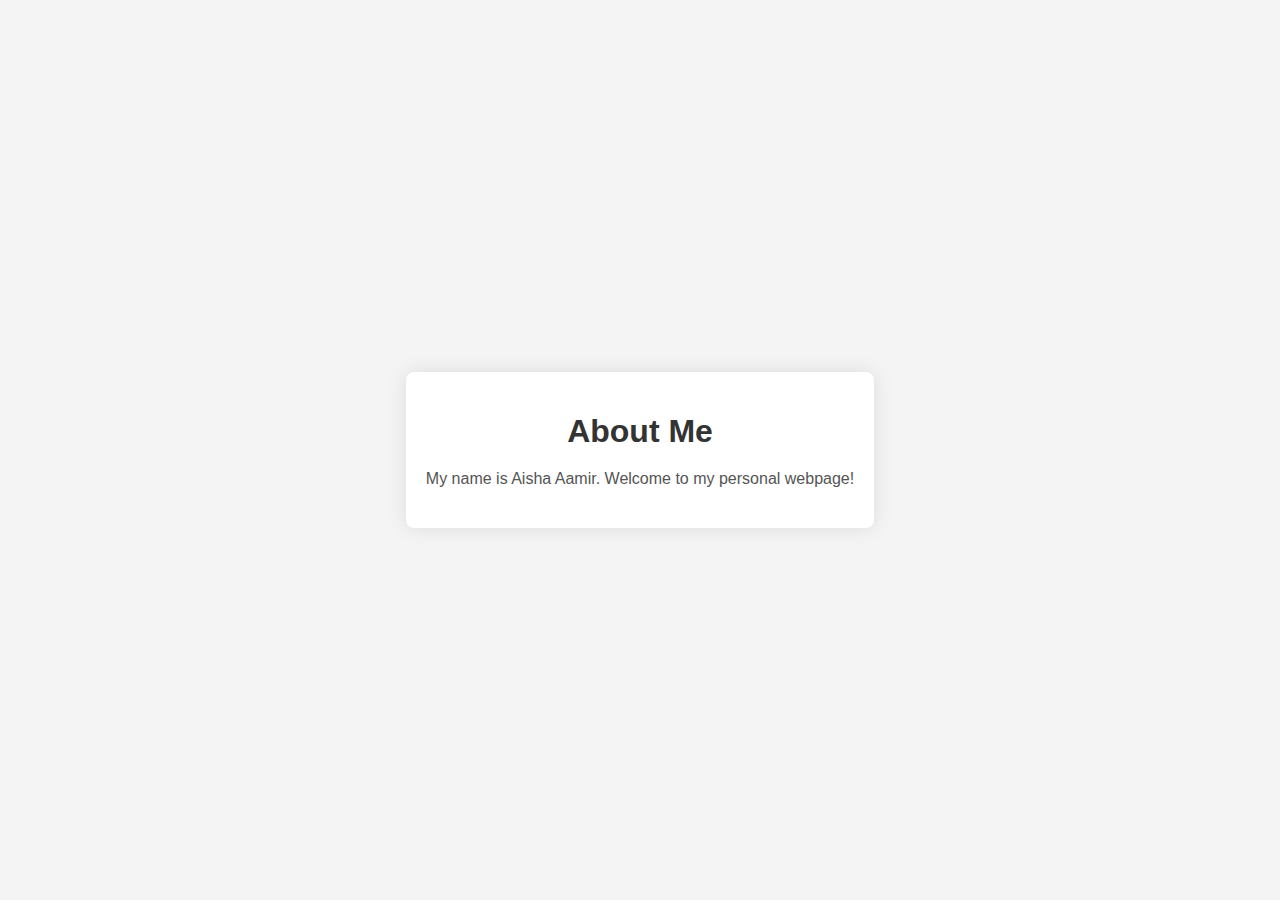
<file: AboutMe.html>
<!DOCTYPE html>
<html lang="en">
<head>
    <meta charset="UTF-8">
    <meta name="viewport" content="width=device-width, initial-scale=1.0">
    <title>About Me</title>
    <style>
        body {
            font-family: 'Segoe UI', Tahoma, Geneva, Verdana, sans-serif;
            background-color: #f4f4f4;
            margin: 0;
            padding: 0;
            display: flex;
            align-items: center;
            justify-content: center;
            height: 100vh;
        }

        .container {
            text-align: center;
            padding: 20px;
            border-radius: 8px;
            box-shadow: 0 0 20px rgba(0, 0, 0, 0.1);
            background-color: #fff;
        }

        h1 {
            color: #333;
            margin-bottom: 10px;
        }

        p {
            color: #555;
            line-height: 1.6;
        }
    </style>
</head>
<body>
    <div class="container">
        <h1>About Me</h1>
        <p>My name is Aisha Aamir. Welcome to my personal webpage!</p>
    </div>
</body>
</html>
</file>
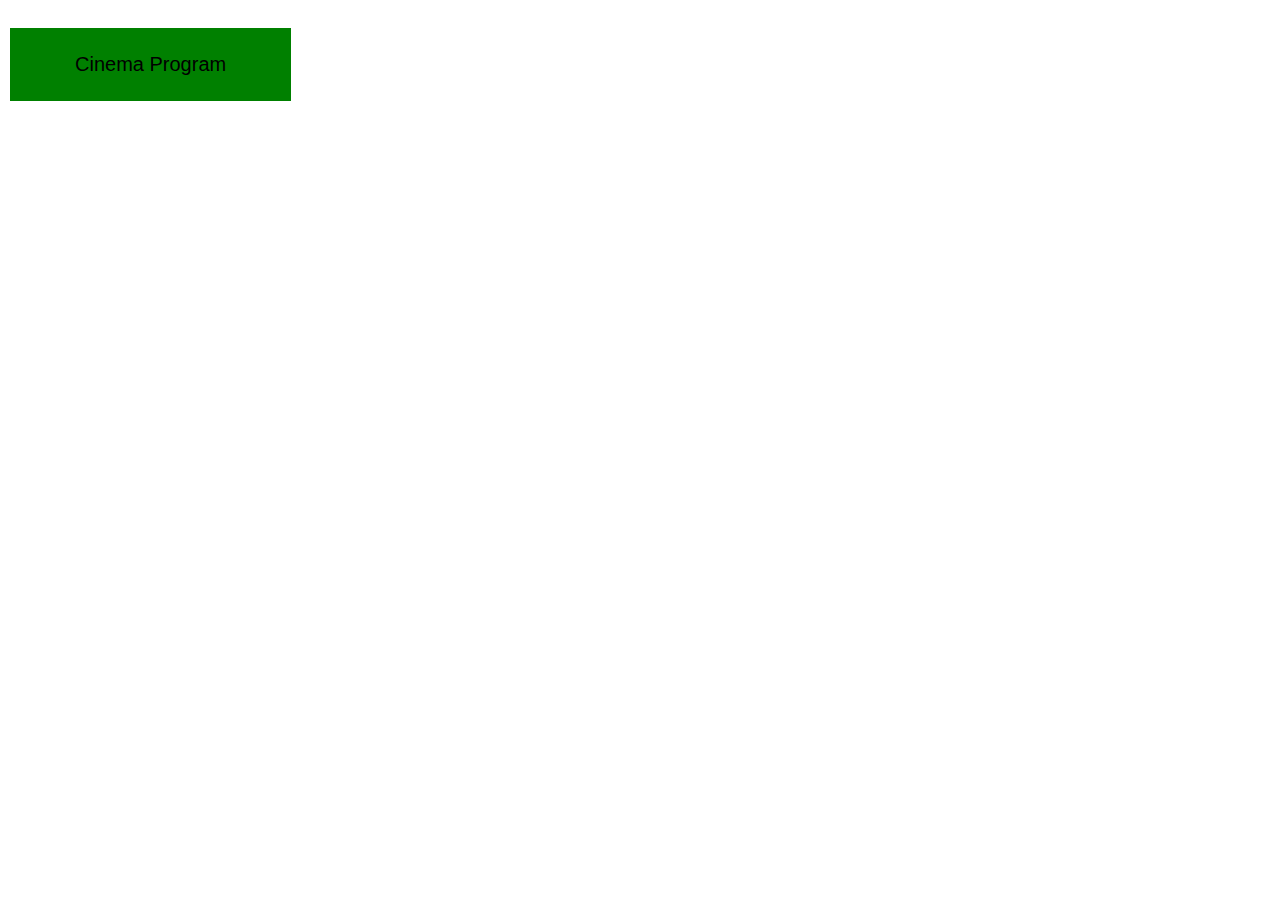
<file: Aisha'sPortfolio.html>
<!DOCTYPE html>
<html>

<head>
    <title>Aisha's Portfolio</title>
    <style>
        .button {
            border: none;
            color: black;
            padding: 25px 65px;
            text-align: center;
            text-decoration: none;
            display: inline-block;
            font-size: 20px;
            margin: 20px 2px;
            cursor: pointer;
        }

        .button1 { background-color: #04AA9D; } 
        .button2 { background-color: #008CBA; } 
        .button3 { background-color: green; }
        .button4 { background-color: blue; }
        .button5 { background-color: pink; }
        .button6 { background-color: yellow; }
    </style>
</head>

<body>

    <a href="javascript:void(0);" onclick="openCinemaProgram()">
        <button id="menu" align="middle" class="button button3">Cinema Program</button>
    </a>

    <script>
        function openCinemaProgram() {
            var cinema = {
                movies: [],
                showtimes: [],
                menu: {
                    items: [
                        { name: "Popcorn", price: 5.00 },
                        { name: "Soda", price: 3.00 },
                        { name: "Candy", price: 2.50 }
                    ]
                },
                scanner: { nextLine: function () { return prompt(); } },
                writer: null
            };

            // Load data
            loadData();

            var userType = askUserType();
            if (userType.toLowerCase() === "employee") {
                showEmployeeMenu();
            } else if (userType.toLowerCase() === "customer") {
                showCustomerMenu();
            } else {
                alert("Invalid user type.");
            }

            function loadData() {
                // Simulate loading movies and showtimes from files
                cinema.movies.push({ title: "Movie1", genre: "Genre1" });
                cinema.movies.push({ title: "Movie2", genre: "Genre2" });

                cinema.showtimes.push({ movie: cinema.movies[0], time: "10:00 AM" });
                cinema.showtimes.push({ movie: cinema.movies[1], time: "2:00 PM" });
            }

            function askUserType() {
                return cinema.scanner.nextLine();
            }

            function showEmployeeMenu() {
                // Implement the employee menu logic...
                alert("Employee Menu:");

                var employeeOption = prompt("Select an option:\n1. Add/Delete Showtimes\n2. Change Menu");

                if (employeeOption === "1") {
                    addDeleteShowtimes();
                } else if (employeeOption === "2") {
                    changeMenu();
                } else {
                    alert("Invalid option.");
                }
            }

            function addDeleteShowtimes() {
                alert("Current Showtimes:");
                for (var i = 0; i < cinema.showtimes.length; i++) {
                    alert(i + 1 + ". " + cinema.showtimes[i].movie.title + " - " + cinema.showtimes[i].time);
                }

                var operation = prompt("Select an operation:\n1. Add Showtime\n2. Delete Showtime");

                if (operation === "1") {
                    // Add showtime
                    var newMovie = prompt("Enter movie title:");
                    var newGenre = prompt("Enter movie genre:");
                    var newTime = prompt("Enter showtime:");

                    cinema.movies.push({ title: newMovie, genre: newGenre });
                    cinema.showtimes.push({ movie: cinema.movies[cinema.movies.length - 1], time: newTime });

                    alert("Showtime added successfully.");
                } else if (operation === "2") {
                    // Delete showtime
                    var showtimeToDelete = prompt("Enter the number of the showtime to delete:");
                    cinema.showtimes.splice(showtimeToDelete - 1, 1);

                    alert("Showtime deleted successfully.");
                } else {
                    alert("Invalid operation.");
                }
            }

            function changeMenu() {
                alert("Current Menu:");
                for (var i = 0; i < cinema.menu.items.length; i++) {
                    alert(i + 1 + ". " + cinema.menu.items[i].name + " - $" + cinema.menu.items[i].price.toFixed(2));
                }

                var operation = prompt("Select an operation:\n1. Add Menu Item\n2. Remove Menu Item");

                if (operation === "1") {
                    // Add menu item
                    var newItemName = prompt("Enter new menu item name:");
                    var newItemPrice = parseFloat(prompt("Enter new menu item price:"));

                    cinema.menu.items.push({ name: newItemName, price: newItemPrice });

                    alert("Menu item added successfully.");
                } else if (operation === "2") {
                    // Remove menu item
                    var itemToRemove = prompt("Enter the number of the menu item to remove:");
                    cinema.menu.items.splice(itemToRemove - 1, 1);

                    alert("Menu item removed successfully.");
                } else {
                    alert("Invalid operation.");
                }
            }

            function showCustomerMenu() {
                // Implement the customer menu logic...
                // In this example, skipping the customer menu and going straight to movie options
                showMovieOptions();
            }

            function showMovieOptions() {
                // Display movie options to the user
                var movieOptions = "Movie Options:\n";
                for (var i = 0; i < cinema.movies.length; i++) {
                    movieOptions += (i + 1) + ". " + cinema.movies[i].title + " - " + cinema.movies[i].genre + "\n";
                }
                alert(movieOptions);
            }
        }
    </script>

</body>

</html>
</file>
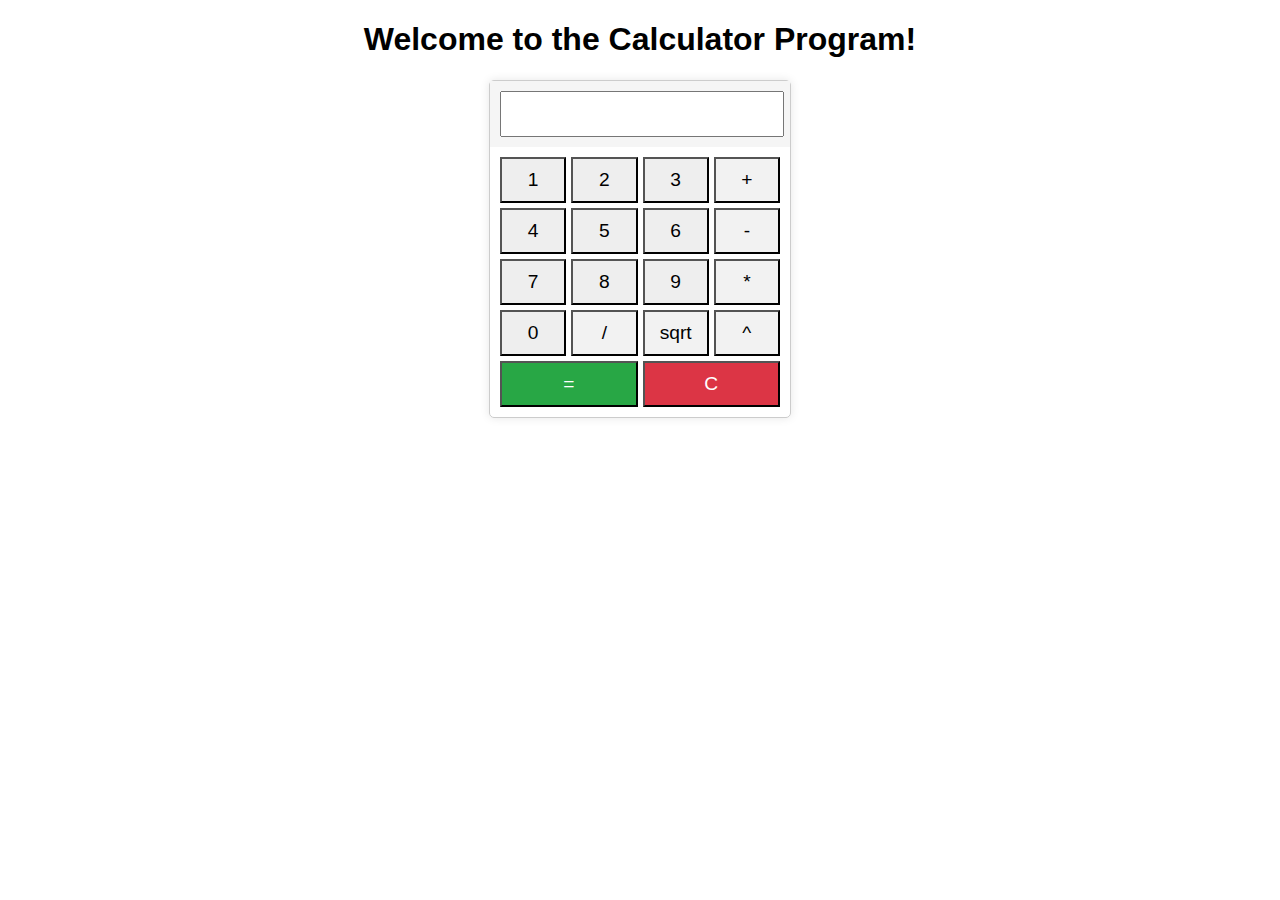
<file: Calculator.html>
<!DOCTYPE html>
<html lang="en">
<head>
    <meta charset="UTF-8">
    <meta name="viewport" content="width=device-width, initial-scale=1.0">
    <link rel="stylesheet" href="Calculator-style.css">
    <title>Calculator Program</title>
</head>
<body>
    <h1><center>Welcome to the Calculator Program!</center></h1>
    <div id="calculator">
        <div id="display">
            <input type="text" id="result" readonly>
        </div>
        <div id="buttons" onclick="handleButtonClick(event)">
            <button class="number">1</button>
            <button class="number">2</button>
            <button class="number">3</button>
            <button class="operator">+</button>
            <button class="number">4</button>
            <button class="number">5</button>
            <button class="number">6</button>
            <button class="operator">-</button>
            <button class="number">7</button>
            <button class="number">8</button>
            <button class="number">9</button>
            <button class="operator">*</button>
            <button class="number">0</button>
            <button class="operator">/</button>
            <button class="operator">sqrt</button>
            <button class="operator">^</button>
            <button class="calculate">=</button>
            <button class="clear">C</button>
        </div>
    </div>

    <script src="Calculator-script.js"></script>
</body>
</html>
</file>
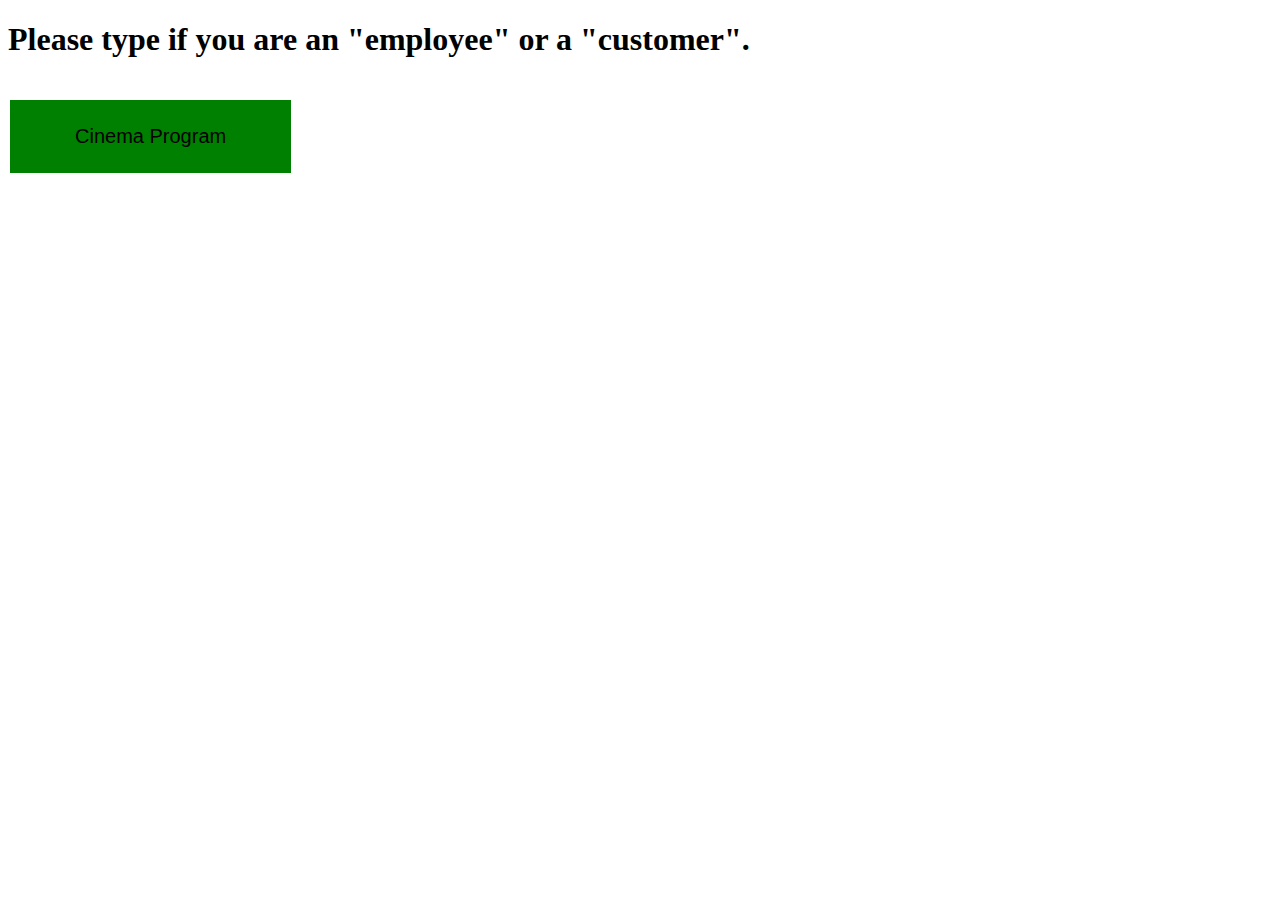
<file: Cinema.html>
<!DOCTYPE html>
<html>

<head>
    <title>Cinema Program</title>
    <h1> Please type if you are an "employee" or a "customer".</h1>
    <style>
        .button {
            border: none;
            color: black;
            padding: 25px 65px;
            text-align: center;
            text-decoration: none;
            display: inline-block;
            font-size: 20px;
            margin: 20px 2px;
            cursor: pointer;
        }

        .button1 { background-color: #04AA9D; } 
        .button2 { background-color: #008CBA; } 
        .button3 { background-color: green; }
        .button4 { background-color: blue; }
        .button5 { background-color: pink; }
        .button6 { background-color: yellow; }
    </style>
</head>

<body>

    <a href="javascript:void(0);" onclick="openCinemaProgram()">
        <button id="menu" align="middle" class="button button3">Cinema Program</button>
    </a>

    <script>
        function openCinemaProgram() {
            var cinema = {
                movies: [],
                showtimes: [],
                menu: {
                    items: [
                        { name: "Popcorn", price: 5.00 },
                        { name: "Soda", price: 3.00 },
                        { name: "Candy", price: 2.50 }
                    ]
                },
                scanner: { nextLine: function () { return prompt(); } },
                writer: null
            };

            // Load data
            loadData();

            var userType = askUserType();
            if (userType.toLowerCase() === "employee") {
                showEmployeeMenu();
            } else if (userType.toLowerCase() === "customer") {
                showCustomerMenu();
            } else {
                alert("Invalid user type.");
            }

            function loadData() {
                // Simulate loading movies and showtimes from files
                cinema.movies.push({ title: "Movie1", genre: "Genre1" });
                cinema.movies.push({ title: "Movie2", genre: "Genre2" });

                cinema.showtimes.push({ movie: cinema.movies[0], time: "10:00 AM" });
                cinema.showtimes.push({ movie: cinema.movies[1], time: "2:00 PM" });
            }

            function askUserType() {
                return cinema.scanner.nextLine();
            }

            function showEmployeeMenu() {
                // Implement the employee menu logic...
                alert("Employee Menu:");

                var employeeOption = prompt("Select an option:\n1. Add/Delete Showtimes\n2. Change Menu");

                if (employeeOption === "1") {
                    addDeleteShowtimes();
                } else if (employeeOption === "2") {
                    changeMenu();
                } else {
                    alert("Invalid option.");
                }
            }

            function addDeleteShowtimes() {
                alert("Current Showtimes:");
                for (var i = 0; i < cinema.showtimes.length; i++) {
                    alert(i + 1 + ". " + cinema.showtimes[i].movie.title + " - " + cinema.showtimes[i].time);
                }

                var operation = prompt("Select an operation:\n1. Add Showtime\n2. Delete Showtime");

                if (operation === "1") {
                    // Add showtime
                    var newMovie = prompt("Enter movie title:");
                    var newGenre = prompt("Enter movie genre:");
                    var newTime = prompt("Enter showtime:");

                    cinema.movies.push({ title: newMovie, genre: newGenre });
                    cinema.showtimes.push({ movie: cinema.movies[cinema.movies.length - 1], time: newTime });

                    alert("Showtime added successfully.");
                } else if (operation === "2") {
                    // Delete showtime
                    var showtimeToDelete = prompt("Enter the number of the showtime to delete:");
                    cinema.showtimes.splice(showtimeToDelete - 1, 1);

                    alert("Showtime deleted successfully.");
                } else {
                    alert("Invalid operation.");
                }
            }

            function changeMenu() {
                alert("Current Menu:");
                for (var i = 0; i < cinema.menu.items.length; i++) {
                    alert(i + 1 + ". " + cinema.menu.items[i].name + " - $" + cinema.menu.items[i].price.toFixed(2));
                }

                var operation = prompt("Select an operation:\n1. Add Menu Item\n2. Remove Menu Item");

                if (operation === "1") {
                    // Add menu item
                    var newItemName = prompt("Enter new menu item name:");
                    var newItemPrice = parseFloat(prompt("Enter new menu item price:"));

                    cinema.menu.items.push({ name: newItemName, price: newItemPrice });

                    alert("Menu item added successfully.");
                } else if (operation === "2") {
                    // Remove menu item
                    var itemToRemove = prompt("Enter the number of the menu item to remove:");
                    cinema.menu.items.splice(itemToRemove - 1, 1);

                    alert("Menu item removed successfully.");
                } else {
                    alert("Invalid operation.");
                }
            }

            function showCustomerMenu() {
                // Implement the customer menu logic...
                // In this example, skipping the customer menu and going straight to movie options
                showMovieOptions();
            }

            function showMovieOptions() {
                // Display movie options to the user
                var movieOptions = "Movie Options:\n";
                for (var i = 0; i < cinema.movies.length; i++) {
                    movieOptions += (i + 1) + ". " + cinema.movies[i].title + " - " + cinema.movies[i].genre + "\n";
                }
                alert(movieOptions);
            }
        }
    </script>

</body>

</html>
</file>
<file: Calculator-style.css>
body {
    font-family: Arial, sans-serif;
    margin: 20px;
}

#calculator {
    width: 300px;
    margin: 0 auto; /* Center the calculator horizontally */
    border: 1px solid #ccc;
    border-radius: 5px;
    box-shadow: 0 0 10px rgba(0, 0, 0, 0.1);
}

#display {
    padding: 10px;
    background-color: #f5f5f5;
    text-align: right;
}

#result {
    width: 95%;
    padding: 7px;
    font-size: 1.5em;
}

#buttons {
    display: grid;
    grid-template-columns: repeat(4, 1fr);
    gap: 5px;
    padding: 10px;
}

button {
    padding: 10px;
    font-size: 1.2em;
    cursor: pointer;
}

button.number {
    background-color: #eee;
}

button.operator {
    background-color: #f2f2f2;
}

button.calculate {
    background-color: #28a745;
    color: white;
    grid-column: span 2; /* Span two columns for the "=" button */
}

button.clear {
    background-color: #dc3545;
    color: white;
    grid-column: span 2; /* Span two columns for the "C" button */
}
</file>
